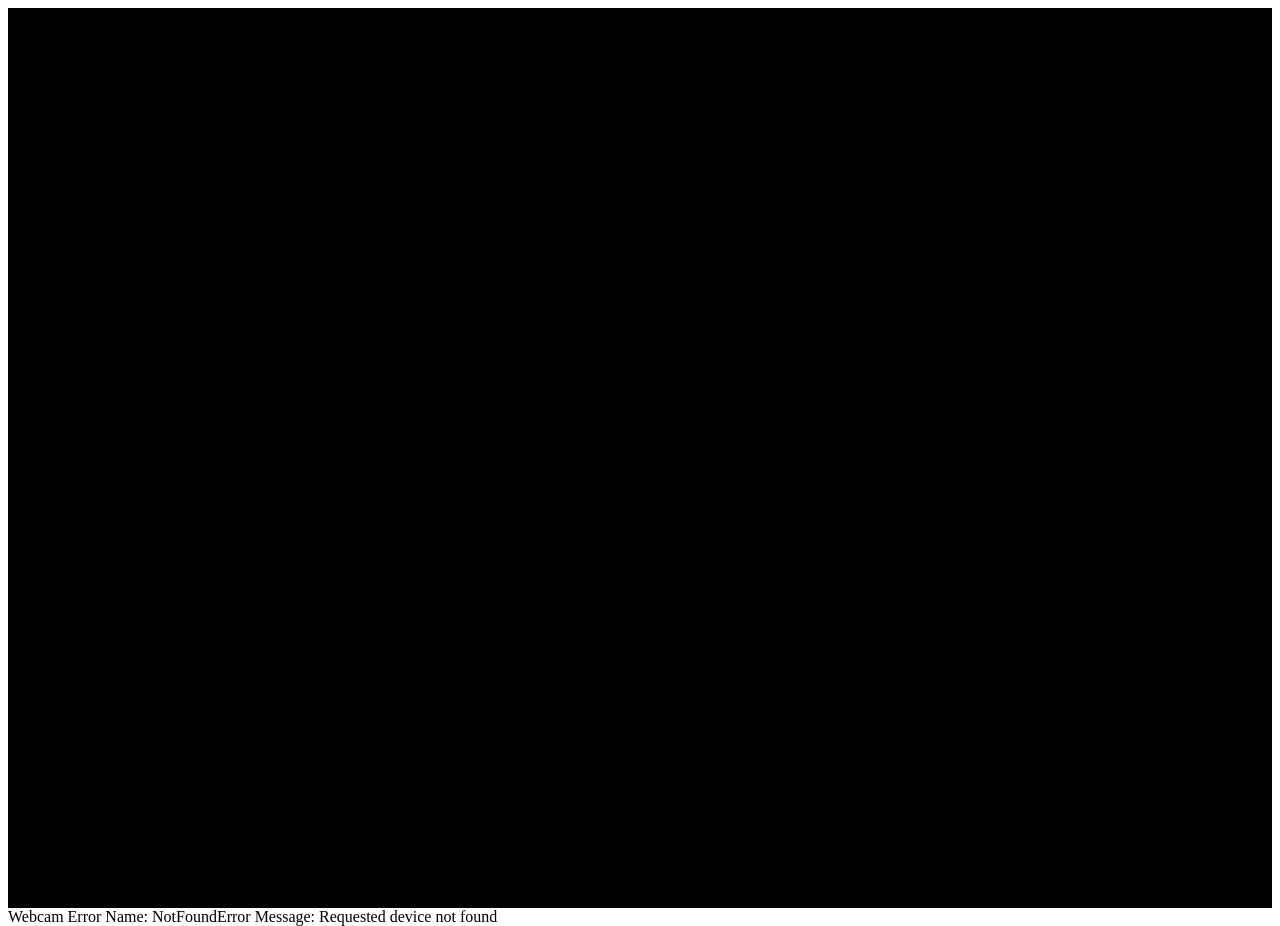
<file: three.js/examples/location-based/index.html>
<!DOCTYPE html>
<html>

<head>
    <meta charset="utf-8" />
    <style>
        html,
        body {
            height: 100%;
        }
    </style>
</head>

<script type="importmap">
    {
      "imports": {
        "ar-threex-location-only": "./../../build/ar-threex-location-only.mjs",
         "threex": "./../../build/ar-threex.mjs",
        "three": "./../vendor/three.js/build/three.module.min.js"
      }
    }
</script>

<body>
    <video id='video1' autoplay playsinline style='display:none'></video>
    <canvas id="canvas1" style='background-color: black; width:100%; height:100%; display:block'></canvas>
    <script type="module" src="index.js"></script>
</body>

</html>
</file>
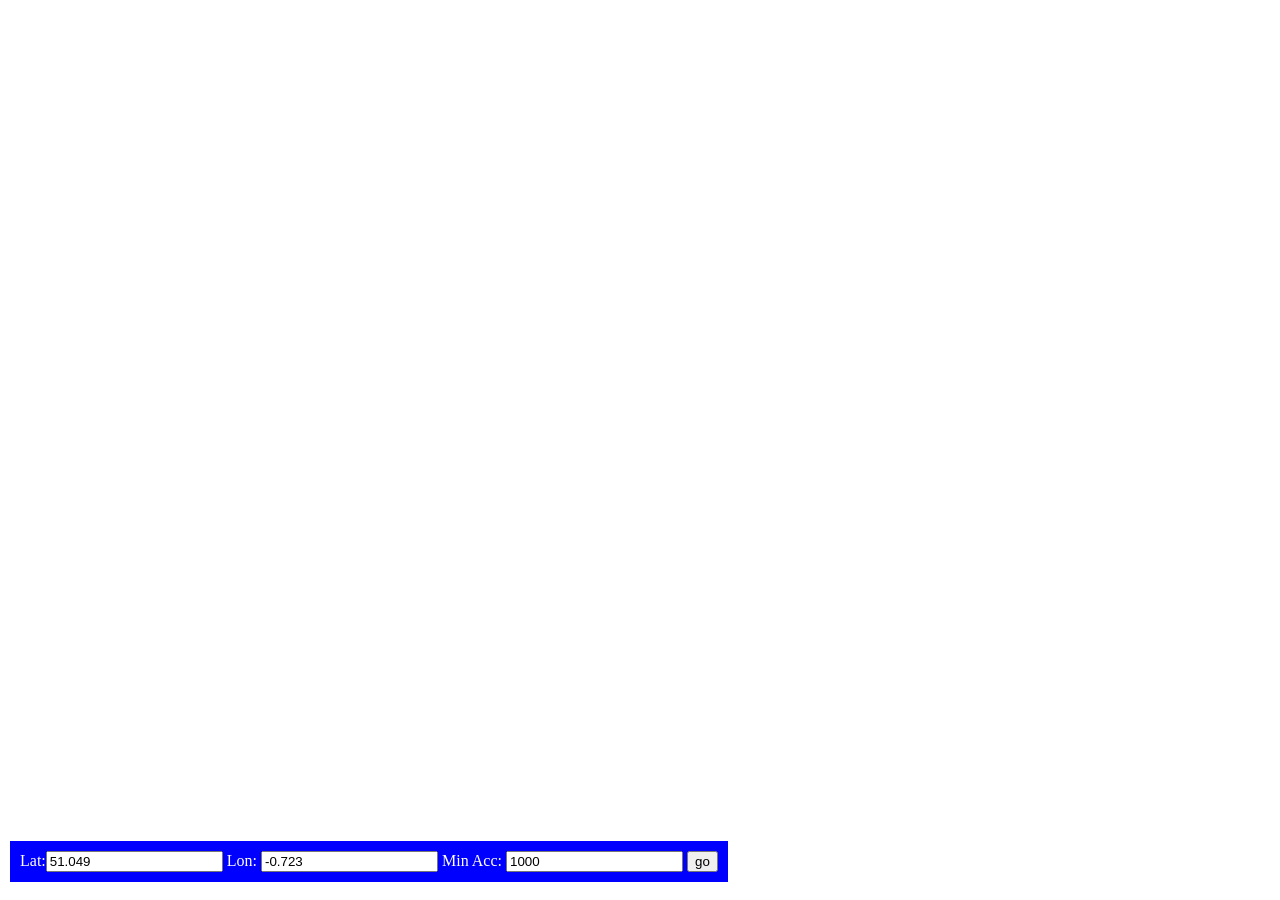
<file: aframe/examples/location-based/avoid-shaking/index.html>
<!DOCTYPE html>
<html>
<head>
<title>AR.js A-Frame</title>
<script src="https://aframe.io/releases/1.6.0/aframe.min.js"></script>
<!-- Assumes AR.js build is in the 'AR.js' directory -->
<script type='text/javascript' src='../../../../three.js/build/ar-threex-location-only.js'></script>
<script type='text/javascript' src='../../../build/aframe-ar.js'></script>
<script src='index.js'></script>
</head>
<body>
<a-scene vr-mode-ui='enabled: false' arjs='sourceType: webcam; videoTexture: true; debugUIEnabled: false' renderer='antialias: true; alpha: true'>
	<a-camera look-controls-enabled='false' arjs-device-orientation-controls='smoothingFactor:0.1' gps-new-camera='gpsMinDistance: 5'></a-camera>
</a-scene>
<div id='setloc' style='position:absolute; left: 10px; bottom: 2%; z-index:999; background-color: blue; color: white; padding: 10px'>
Lat:<input id="lat" value="51.049" /> 
Lon: <input id="lon" value="-0.723"/> 
Min Acc: <input id='minacc' value='1000' /> <input type='button' id='go' value='go' />
</div>
</body>
</html>
</file>
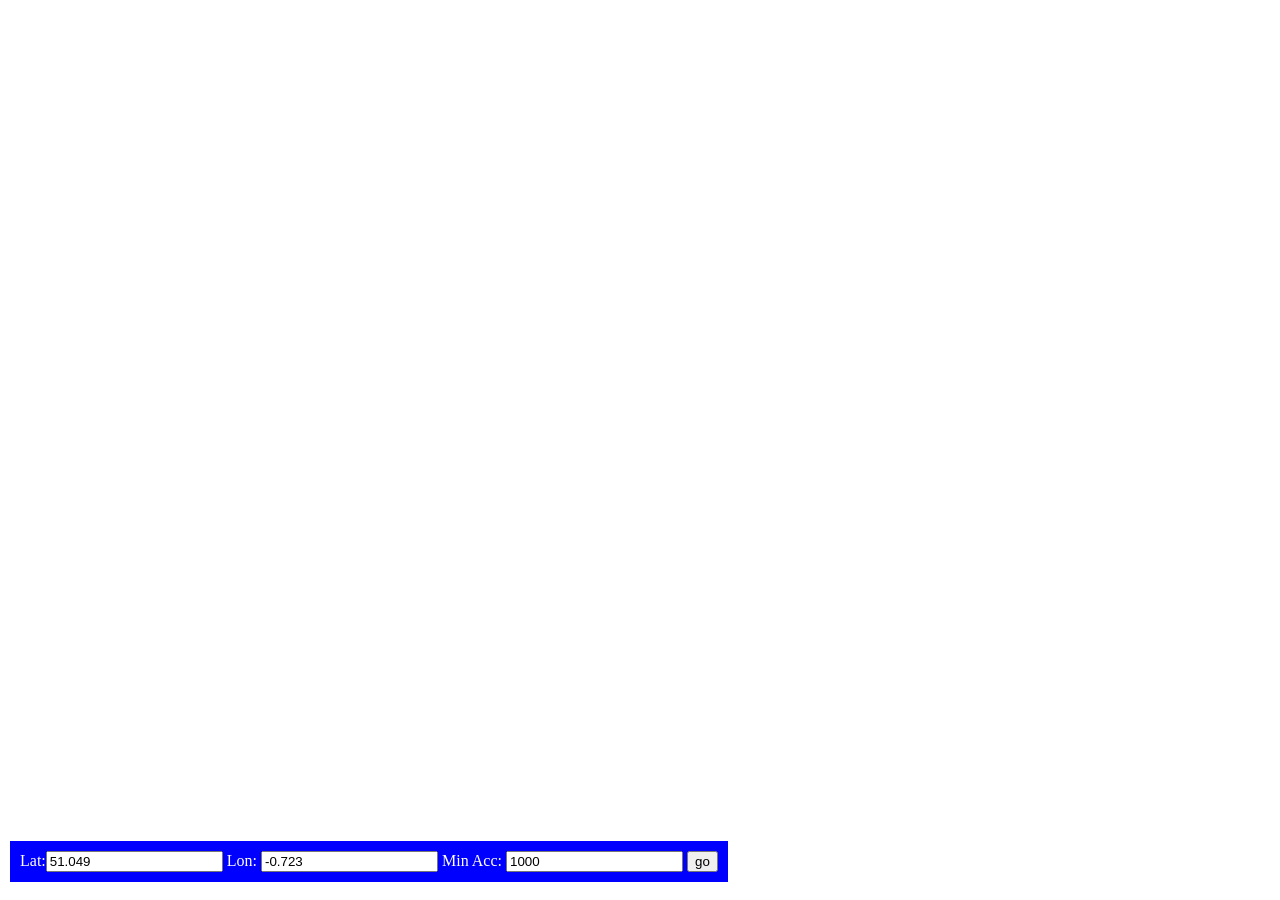
<file: aframe/examples/location-based/basic-js/index.html>
<!DOCTYPE html>
<html>
<head>
<title>AR.js A-Frame</title>
<script src="https://aframe.io/releases/1.6.0/aframe.min.js"></script>
<!-- Assumes AR.js build is in the 'AR.js' directory -->
<script type='text/javascript' src='../../../../three.js/build/ar-threex-location-only.js'></script>
<script type='text/javascript' src='../../../build/aframe-ar.js'></script>
<script src='index.js'></script>
</head>
<body>
<a-scene vr-mode-ui='enabled: false' arjs='sourceType: webcam; videoTexture: true; debugUIEnabled: false' renderer='antialias: true; alpha: true'>
<!--
	<a-camera gps-new-camera='gpsMinDistance: 5' look-controls-enabled='false' arjs-device-orientation-controls></a-camera>
-->
	<a-camera gps-new-camera='gpsMinDistance: 5'></a-camera>
</a-scene>
<div id='setloc' style='position:absolute; left: 10px; bottom: 2%; z-index:999; background-color: blue; color: white; padding: 10px'>
Lat:<input id="lat" value="51.049" /> 
Lon: <input id="lon" value="-0.723"/> 
Min Acc: <input id='minacc' value='1000' /> <input type='button' id='go' value='go' />
</div>
</body>
</html>
</file>
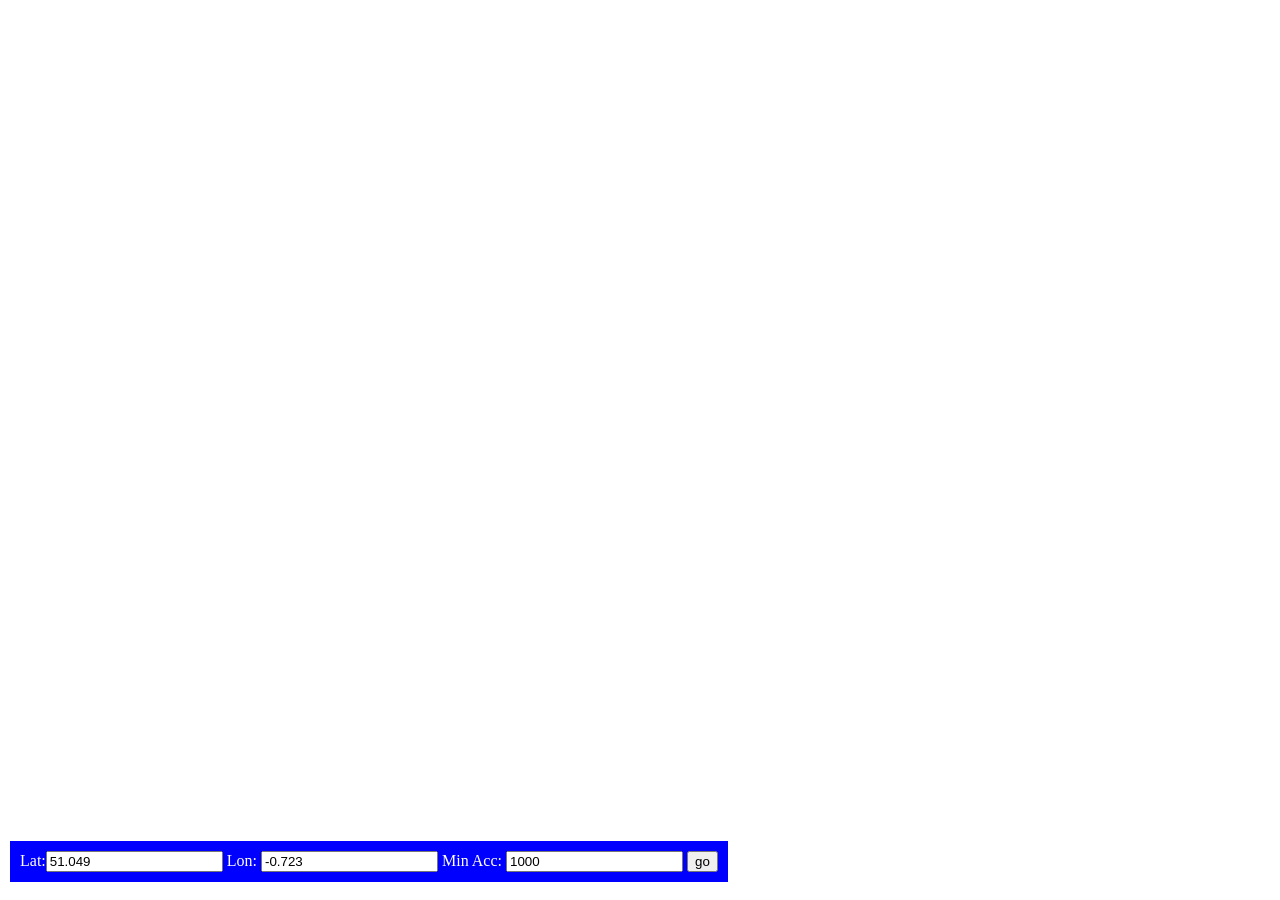
<file: aframe/examples/location-based/initial-location-as-origin/index.html>
<!DOCTYPE html>
<html>
<head>
<title>AR.js A-Frame</title>
<script src="https://aframe.io/releases/1.6.0/aframe.min.js"></script>
<!-- Assumes AR.js build is in the 'AR.js' directory -->
<script type='text/javascript' src='../../../../three.js/build/ar-threex-location-only.js'></script>
<script type='text/javascript' src='../../../build/aframe-ar.js'></script>
<script src='index.js'></script>
<script src='clicker.js'></script>
</head>
<body>
<a-scene vr-mode-ui='enabled: false' arjs='sourceType: webcam; videoTexture: true; debugUIEnabled: false' renderer='antialias: true; alpha: true' cursor='rayOrigin: mouse' raycaster='near: 0; far:10000'>
	<a-camera gps-new-camera='gpsMinDistance: 5; initialPositionAsOrigin: true' wasd-controls='acceleration: 1300'></a-camera>
</a-scene>
<div id='setloc' style='position:absolute; left: 10px; bottom: 2%; z-index:999; background-color: blue; color: white; padding: 10px'>
Lat:<input id="lat" value="51.049" /> 
Lon: <input id="lon" value="-0.723"/> 
Min Acc: <input id='minacc' value='1000' /> <input type='button' id='go' value='go' />
</div>
</body>
</html>
</file>
